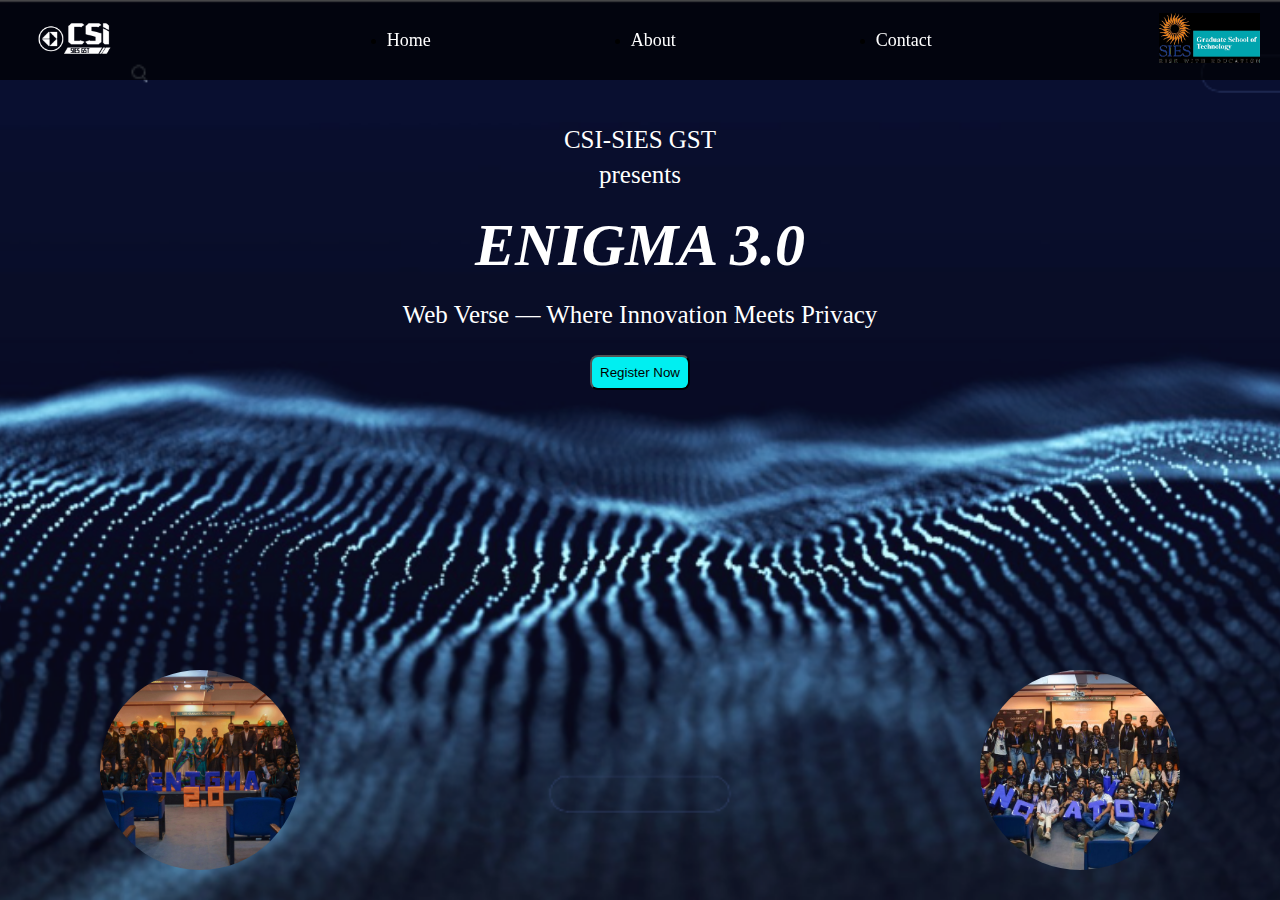
<file: index.html>
<!DOCTYPE html>
<html lang="en">
<head>
    <meta charset="UTF-8">
    <meta name="viewport" content="width=device-width, initial-scale=1.0">
    <title>CSI sies gst</title>
    <link rel="stylesheet" href="style.css">
</head>
<body>
  <nav class="navbar">
    <div class="logo-left">
      <img src="csi.png" alt="CSI Logo">
    </div>

    <ul class="nav-links">
      <li><a href="index.html">Home</a></li>
      <li><a href="about.html">About</a></li>
      <li><a href="contact.html">Contact</a></li>
    </ul>

    <div class="logo-right">
      <img src="logo.png" alt="SIES GST Logo">
    </div>
  </nav>

  <div class="box">
    <div class="title">
      <p>CSI-SIES GST</p>
      <p>presents</p>
    </div>
      <p class="main"><i>ENIGMA 3.0</i></p>
      <p class="title">Web Verse — Where Innovation Meets Privacy</p>
      <button>Register Now</button>
      <img src="1.png" class="corner-img bottom-left" >
      <img src="2.png" class="corner-img bottom-right" >
    </div>

  </div>
</body>
</html>
</file>
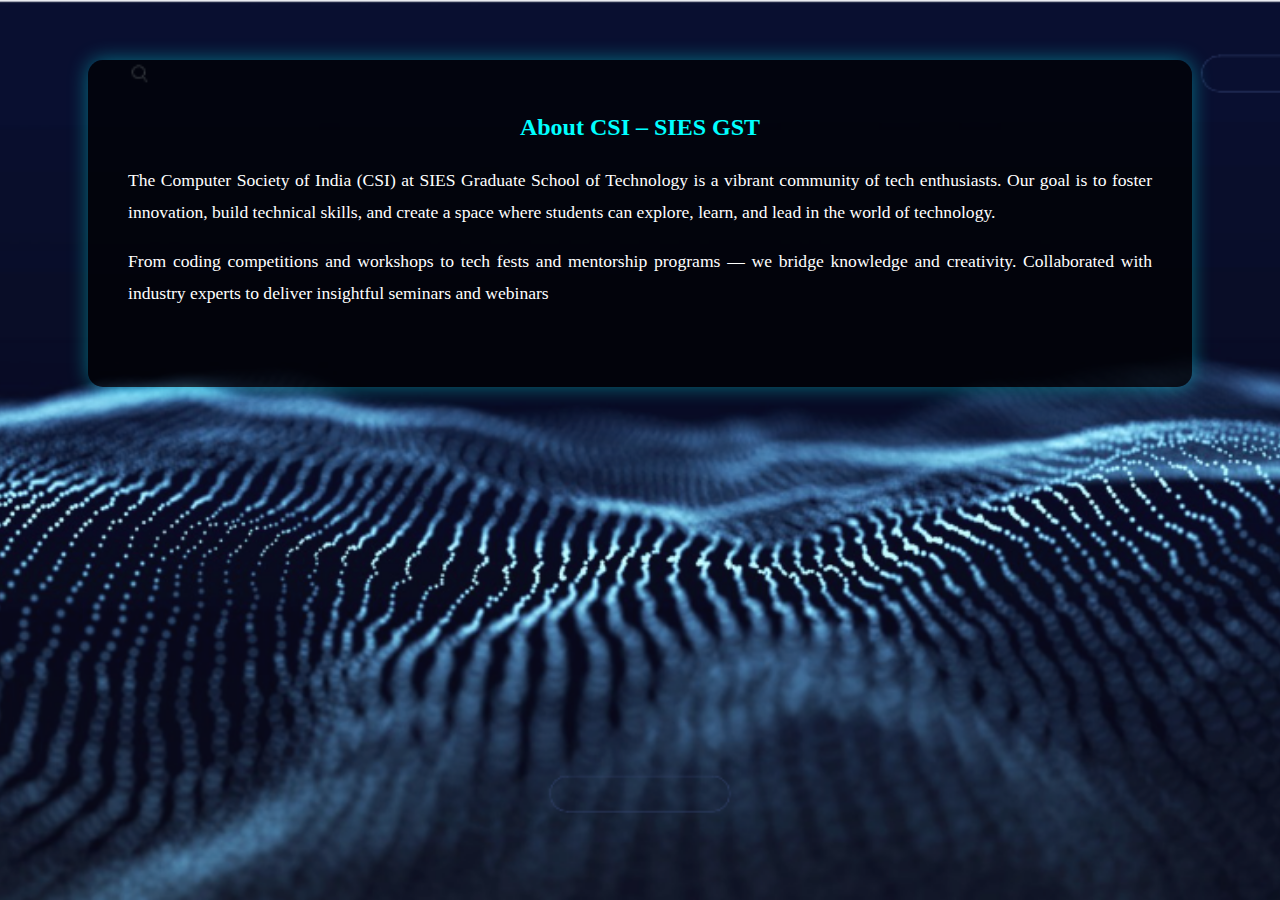
<file: about.html>
<!DOCTYPE html>
<html lang="en">
<head>
    <meta charset="UTF-8">
    <meta name="viewport" content="width=device-width, initial-scale=1.0">
    <title>About</title>
    <link rel="stylesheet" href="style.css">
</head>
<body>
    <section class="about-section" id="about">
  <h3>About CSI – SIES GST</h3>
  <p>
    The Computer Society of India (CSI) at SIES Graduate School of Technology is a vibrant community of tech enthusiasts. 
    Our goal is to foster innovation, build technical skills, and create a space where students can explore, learn, and lead in the world of technology.
  </p>
  <p>
    From coding competitions and workshops to tech fests and mentorship programs — we bridge knowledge and creativity.
    Collaborated with industry experts to deliver insightful seminars and webinars
  </p>
</section>

</body>
</html>
</file>
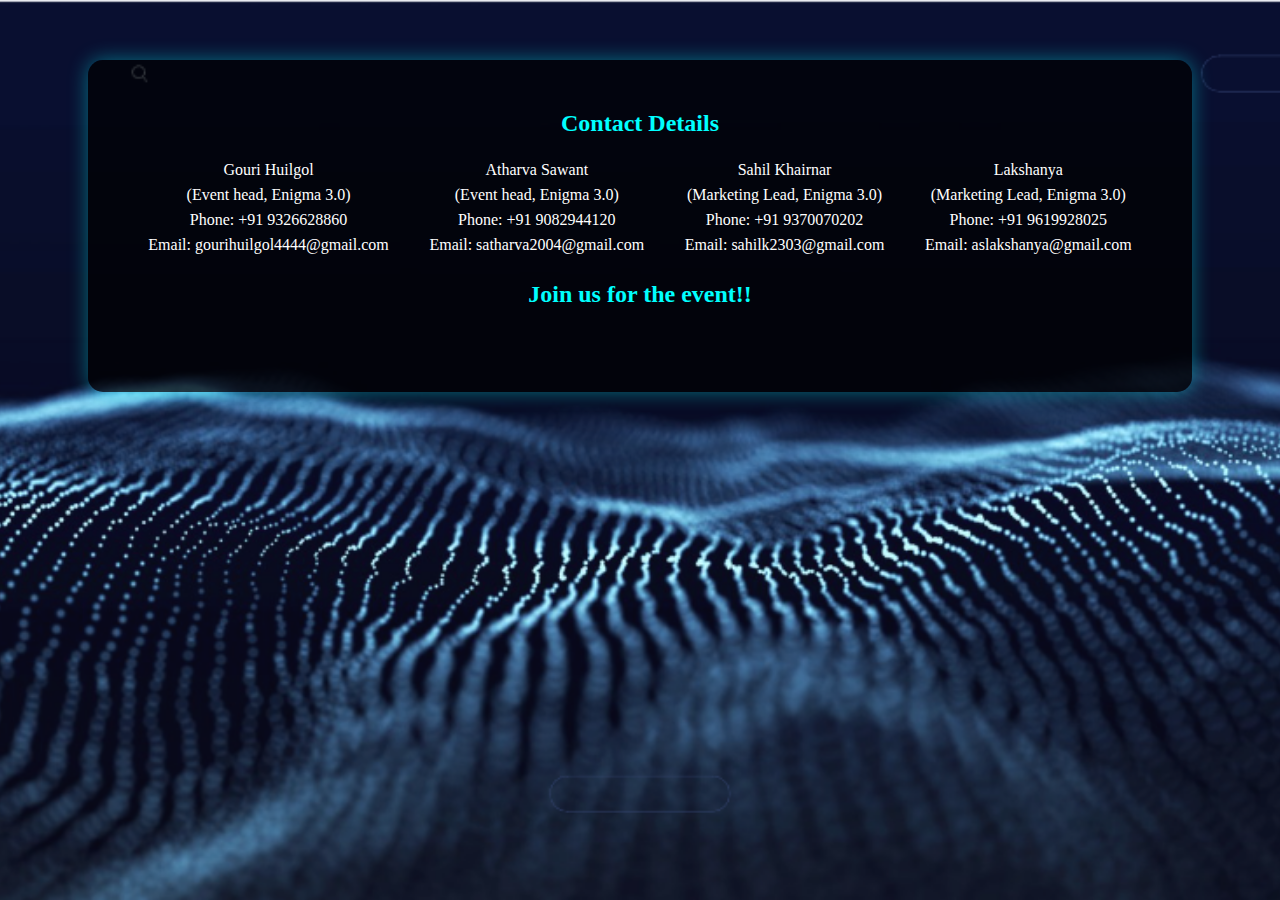
<file: contact.html>
<!DOCTYPE html>
<html lang="en">
<head>
    <meta charset="UTF-8">
    <meta name="viewport" content="width=device-width, initial-scale=1.0">
    <title>Contact</title>
    <link rel="stylesheet" href="style.css">
</head>
<body>
<section class="about-section" id="contact">
  <h2 style="color: aqua;">Contact Details</h2>
  <div  class="contact">
    <div>
    Gouri Huilgol<br>
    (Event head, Enigma 3.0)<br>
    Phone: +91 9326628860<br>
    Email: gourihuilgol4444@gmail.com<br>
  </div>
  <div>
    Atharva Sawant <br>
    (Event head, Enigma 3.0) <br>
    Phone: +91 9082944120 <br>
    Email: satharva2004@gmail.com<br>
  </div>
  <div>
    Sahil Khairnar <br>
    (Marketing Lead, Enigma 3.0) <br>
    Phone: +91 9370070202 <br>
    Email: sahilk2303@gmail.com <br>
  </div>
  <div>
    Lakshanya <br>
    (Marketing Lead, Enigma 3.0) <br>
    Phone: +91 9619928025 <br>
    Email: aslakshanya@gmail.com <br>
  </div>
  </div>
  <h3>Join us for the event!!</h3>
</section>
    
</body>
</html>
</file>
<file: style.css>
/* index.html */
body {
  margin: 0;
  padding: 0;
  background-image: url("background.png");
  background-size: cover;
  background-position: center;
  background-repeat: no-repeat;
  background-attachment: fixed;
  font-family:'Bangers';
  text-align: center;
  overflow: hidden;
}

.navbar {
  display: flex;
  justify-content: space-between;
  align-items: center;
  background-color: rgba(0, 0, 0, 0.7);
  padding: 10px 30px;
  position: fixed;
  top: 0;
  width: 100%;
  height: 60px;
}

.logo-left img,
.logo-right img {
  height: 50px;
}

.logo-right{
  margin-right: 50px;
}

/* Navigation links */
.nav-links {
  display: flex;
  gap: 200px;
}

.nav-links li a {
  text-decoration: none;
  color: white;
  font-size: 18px;
}

.nav-links li a:hover {
  color: cyan;
}

.corner-img {
  position: fixed;
  width: 200px;
  height: 200px;
  border-radius: 50%;
  object-fit: cover;
  z-index: 10;
}


.bottom-left {
  bottom: 30px;   
  left: 100px;     
}

.bottom-right {
  bottom: 30px;
  right: 100px;
}

.box{
  margin-top: 80px; 
  padding: 30px;
  color: white;
  background-color: rgba(0, 0, 0,0);
  width: 80%;
  margin-left: auto;
  margin-right: auto;
  line-height: 10px;
 }

.main{
  text-align: center;
  font-size: 60px; 
  font-weight: 800;
  color: #ffffff; 
}

.title{
  text-align: center;
  font-size: 25px;
}

button{ 
  background-color: rgba(0, 255, 255, 0.938);
  margin:   10px;
  padding: 8px;
  border-radius: 8px;
  cursor: pointer;
}

/* about */
.about-section {
  background-color: rgba(0, 0, 0, 0.7); /* overlay feel */
  padding: 30px 40px 60px 40px;
  color: white;
  margin: 60px auto;
  width: 80%;
  border-radius: 15px;
  box-shadow: 0 0 20px rgba(0, 255, 255, 0.4);
}

.about-section h3 {
  top:0px;
  font-size: 1.5rem;
  color: #00ffff;
  text-align: center;
}

.about-section p {
  font-size: 1.1rem;
  line-height: 1.8;
  text-align: justify;
}

.contact{
  display: flex;
  justify-content: space-around; 
  flex-wrap: wrap; 
  line-height: 25px;
}
</file>
